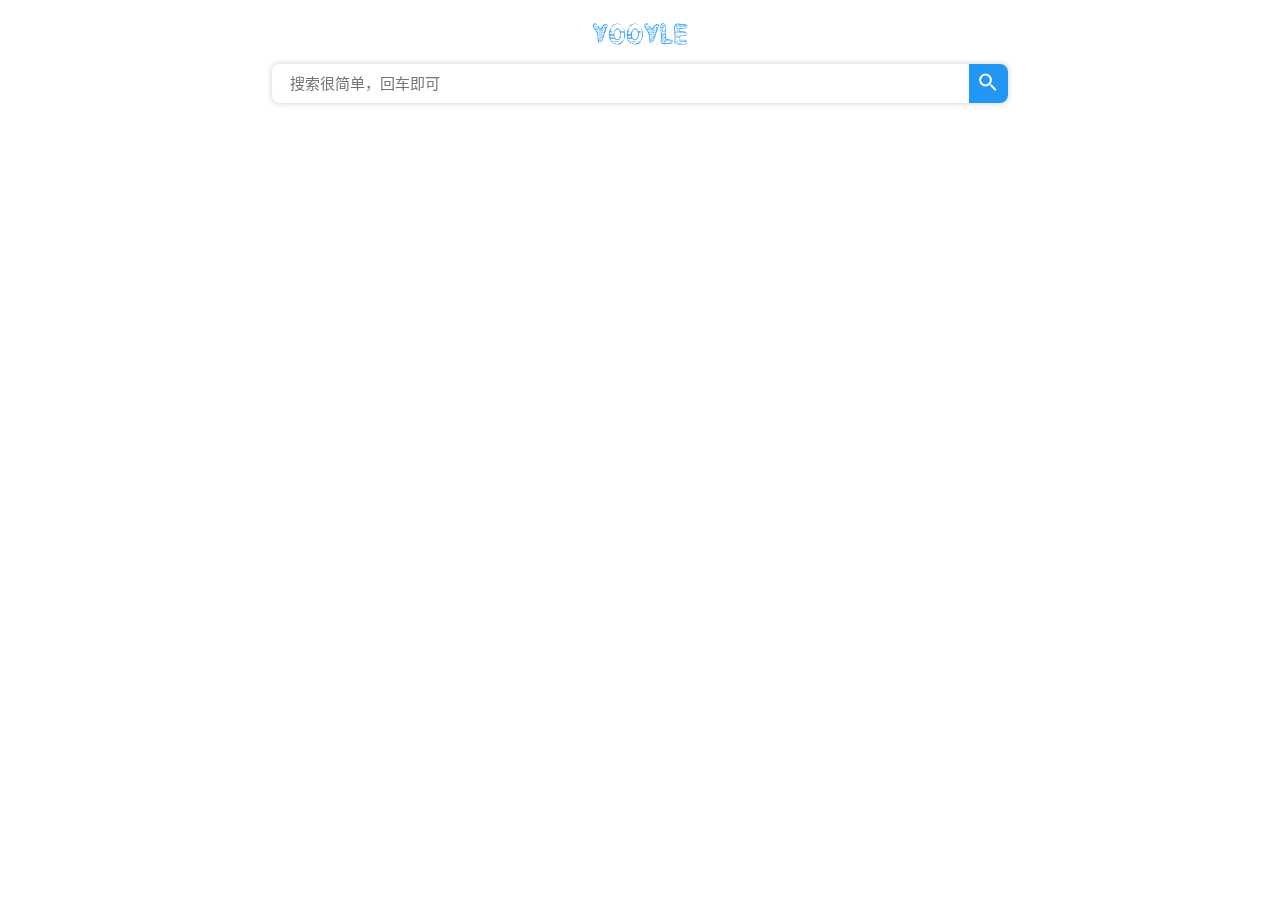
<file: search.html>
<!DOCTYPE html>
<html lang="zh-CN">
<head>
    <meta charset="utf-8">
    <meta name="viewport" content="width=device-width, user-scalable=no, initial-scale=1.0, maximum-scale=1.0, minimum-scale=1.0">
    <link rel="shortcut icon" href="./favicon.ico"/>
    <title>Yooyle</title>
    <link href="./css/style.css" rel="stylesheet">
    <link href="./css/search_loading.css" rel="stylesheet">
    <link href="./css/search.css" rel="stylesheet">
</head>
<body>
    <div id="app" @click="sug = false">
        <div class="container center">
            <div class="logo center"></div>
            <form action="#" method="get" class="valign">
                <input type="text" name="query" placeholder="搜索很简单，回车即可" autocomplete="off" :class="{sug_show_input:sug}" v-model="text" @keyup="get_sug(text)"/>
                <button type="submit" :class="{sug_show_button:sug}" ref="form">
                </button>
            </form>
            <transition name="fade">
                <div class="sug" v-if="sug">
                    <div v-for="(t, i) in sug" v-text="t" v-if="i < 6" @click="text = t; window.location.href='?query='+t"></div>
                </div>
            </transition>
            <div class="results" v-if="!loading">
                <div v-for="(item, type) in results">
                    <div class="card" v-for="item in item" v-if="item.title && item.description && item.link">
                        <div class="headline">
                            <a target="_blank" :href="item.link" :title="item.title">
                                <div v-text="item.title"></div>
                                <span v-text="item.link"></span>
                            </a>
                        </div>
                        <div class="divider"></div>
                        <div class="content">
                            <div v-text="item.description"></div>
                            <div v-text="type"></div>
                        </div>
                    </div>
                </div>
                <button class="btn" :disabled="page <= 1" @click="page -= 1; search(text)">上一页</button>
                <button class="btn right" @click="page += 1; search(text)">下一页</button>
            </div>
            <div class="footer" v-if="!loading"></div>
            <div class="loading_page" v-if="loading">
                <div class="loading_box">
                    <div class="loader">
                        <div class="box">
                            <div class="circle"></div>
                        </div>
                        <div class="box">
                            <div class="circle"></div>
                        </div>
                        <div class="box">
                            <div class="circle"></div>
                        </div>
                        <div class="box">
                            <div class="circle"></div>
                        </div>
                        <div class="box">
                            <div class="circle"></div>
                        </div>
                        <div class="box">
                            <div class="circle"></div>
                        </div>
                    </div>
                    <p>正在加载</p>
                </div>
            </div>
        </div>
    </div>
    <script src="./js/vue@2.6.10.min.js"></script>
    <script src="./js/iscroll@5.2.0.min.js"></script>
    <script src="./js/search.js"></script>
</body>
</html>
</file>
<file: css/style.css>
.center {
    display: block!important;
    margin-right: auto!important;
    margin-left: auto!important;
}
.valign {
    position: relative;
    display: flex;
    align-items: center;
}
</file>
<file: css/search_loading.css>
.loading_page {
    margin: 0;
    display: flex;
    align-items: center;
    width: 100%;
    height: calc(100vh - 118px);
}
.loading_box {
    margin: 0 auto;
}
.loader {
    margin: 0 auto;
    position: relative;
    width: 36px;
    height: 36px;
}
.loading_page p {
    margin: 16px auto;
    font-size: 18px;
    text-align: center;
    display: none;
}
@keyframes opacity-keyframe {
    0%,74.72706% {
        opacity:1;
        animation-timing-function:step-start
    }
    74.75029%,100% {
        opacity:0;
        animation-timing-function:step-start
    }
}
.box {
    position:absolute;
    width:36px;
    height:36px;
    opacity:0;
    animation-name:opacity-keyframe;
    animation-iteration-count:infinite;
    animation-duration:4.305s
}
.circle {
    position:absolute;
    width:36px;
    height:36px;
    transform:rotate(225deg);
    animation-iteration-count:infinite;
    animation-duration:4.305s
}
.circle:after {
    content:'';
    position:absolute;
    width:5px;
    height:5px;
    border-radius:100%;
    background:rgb(33, 150, 243);
}
@keyframes e1r {
    0% {
        animation-timing-function:cubic-bezier(.02,.33,.38,.77);
        transform:rotate(-110deg)
    }
    10.05807% {
        animation-timing-function:cubic-bezier(0,0,1,1);
        transform:rotate(10deg)
    }
    27.87456% {
        animation-timing-function:cubic-bezier(.57,.17,.95,.75);
        transform:rotate(93deg)
    }
    37.56098% {
        animation-timing-function:cubic-bezier(0,.19,.07,.72);
        transform:rotate(205deg)
    }
    46.8525% {
        animation-timing-function:cubic-bezier(0,0,1,1);
        transform:rotate(357deg)
    }
    64.64576% {
        animation-timing-function:cubic-bezier(0,0,.95,.37);
        transform:rotate(439deg)
    }
    74.72706%,100% {
        transform:rotate(585deg);
        animation-timing-function:cubic-bezier(.13,.21,.1,.7)
    }
}
.box:nth-child(1) {
    animation-delay:0ms;
}
.box:nth-child(1) .circle {
    animation-name:e1r;
    animation-delay:0ms;
}
@keyframes e2r {
    0% {
        animation-timing-function:cubic-bezier(.02,.33,.38,.77);
        transform:rotate(-116deg)
    }
    10.05807% {
        animation-timing-function:cubic-bezier(0,0,1,1);
        transform:rotate(4deg)
    }
    27.87456% {
        animation-timing-function:cubic-bezier(.57,.17,.95,.75);
        transform:rotate(87deg)
    }
    37.56098% {
        animation-timing-function:cubic-bezier(0,.19,.07,.72);
        transform:rotate(199deg)
    }
    46.8525% {
        animation-timing-function:cubic-bezier(0,0,1,1);
        transform:rotate(351deg)
    }
    64.64576% {
        animation-timing-function:cubic-bezier(0,0,.95,.37);
        transform:rotate(433deg)
    }
    74.72706%,100% {
        transform:rotate(579deg);
        animation-timing-function:cubic-bezier(.13,.21,.1,.7)
    }
}
.box:nth-child(2) {
    animation-delay:167ms
}
.box:nth-child(2) .circle {
    animation-name:e2r;
    animation-delay:167ms
}
@keyframes e3r {
    0% {
        animation-timing-function:cubic-bezier(.02,.33,.38,.77);
        transform:rotate(-122deg)
    }
    10.05807% {
        animation-timing-function:cubic-bezier(0,0,1,1);
        transform:rotate(-2deg)
    }
    27.87456% {
        animation-timing-function:cubic-bezier(.57,.17,.95,.75);
        transform:rotate(81deg)
    }
    37.56098% {
        animation-timing-function:cubic-bezier(0,.19,.07,.72);
        transform:rotate(193deg)
    }
    46.8525% {
        animation-timing-function:cubic-bezier(0,0,1,1);
        transform:rotate(345deg)
    }
    64.64576% {
        animation-timing-function:cubic-bezier(0,0,.95,.37);
        transform:rotate(427deg)
    }
    74.72706%,100% {
        transform:rotate(573deg);
        animation-timing-function:cubic-bezier(.13,.21,.1,.7)
    }
}
.box:nth-child(3) {
    animation-delay:334ms
}
.box:nth-child(3) .circle {
    animation-name:e3r;
    animation-delay:334ms
}
@keyframes e4r {
    0% {
        animation-timing-function:cubic-bezier(.02,.33,.38,.77);
        transform:rotate(-128deg)
    }
    10.05807% {
        animation-timing-function:cubic-bezier(0,0,1,1);
        transform:rotate(-8deg)
    }
    27.87456% {
        animation-timing-function:cubic-bezier(.57,.17,.95,.75);
        transform:rotate(75deg)
    }
    37.56098% {
        animation-timing-function:cubic-bezier(0,.19,.07,.72);
        transform:rotate(187deg)
    }
    46.8525% {
        animation-timing-function:cubic-bezier(0,0,1,1);
        transform:rotate(339deg)
    }
    64.64576% {
        animation-timing-function:cubic-bezier(0,0,.95,.37);
        transform:rotate(421deg)
    }
    74.72706%,100% {
        transform:rotate(567deg);
        animation-timing-function:cubic-bezier(.13,.21,.1,.7)
    }
}
.box:nth-child(4) {
    animation-delay:501ms
}
.box:nth-child(4) .circle {
    animation-name:e4r;
    animation-delay:501ms
}
@keyframes e5r {
    0% {
        animation-timing-function:cubic-bezier(.02,.33,.38,.77);
        transform:rotate(-134deg)
    }
    10.05807% {
        animation-timing-function:cubic-bezier(0,0,1,1);
        transform:rotate(-14deg)
    }
    27.87456% {
        animation-timing-function:cubic-bezier(.57,.17,.95,.75);
        transform:rotate(69deg)
    }
    37.56098% {
        animation-timing-function:cubic-bezier(0,.19,.07,.72);
        transform:rotate(181deg)
    }
    46.8525% {
        animation-timing-function:cubic-bezier(0,0,1,1);
        transform:rotate(333deg)
    }
    64.64576% {
        animation-timing-function:cubic-bezier(0,0,.95,.37);
        transform:rotate(415deg)
    }
    74.72706%,100% {
        transform:rotate(561deg);
        animation-timing-function:cubic-bezier(.13,.21,.1,.7)
    }
}
.box:nth-child(5) {
    animation-delay:668ms
}
.box:nth-child(5) .circle {
    animation-name:e5r;
    animation-delay:668ms
}
@keyframes e6r {
    0% {
        animation-timing-function:cubic-bezier(.02,.33,.38,.77);
        transform:rotate(-140deg)
    }
    10.05807% {
        animation-timing-function:cubic-bezier(0,0,1,1);
        transform:rotate(-20deg)
    }
    27.87456% {
        animation-timing-function:cubic-bezier(.57,.17,.95,.75);
        transform:rotate(63deg)
    }
    37.56098% {
        animation-timing-function:cubic-bezier(0,.19,.07,.72);
        transform:rotate(175deg)
    }
    46.8525% {
        animation-timing-function:cubic-bezier(0,0,1,1);
        transform:rotate(327deg)
    }
    64.64576% {
        animation-timing-function:cubic-bezier(0,0,.95,.37);
        transform:rotate(409deg)
    }
    74.72706%,100% {
        transform:rotate(555deg);
        animation-timing-function:cubic-bezier(.13,.21,.1,.7)
    }
}
.box:nth-child(6) {
    animation-delay:835ms
}
.box:nth-child(6) .circle {
    animation-name:e6r;
    animation-delay:835ms
}
</file>
<file: css/search.css>
* {
    padding: 0;
    margin: 0;
    outline: none;
    -webkit-tap-highlight-color: transparent;
}
html, body {
    width: 100%;
    height: 100%;
    position: relative;
    color: #777777;
    overflow: hidden;
    background: #FFFFFF;
    font-weight: 300;
    font-family: 'Noto Sans SC Sliced', PingFangSC-Light, Microsoft YaHei UI, Microsoft YaHei, helvetica, sans-serif;
}
.iScrollVerticalScrollbar {
    width: 6px!important;
    right: 0px!important;
}
.iScrollIndicator {
    background: rgba(0, 0, 0, 0.2)!important;
}
#app {
    position: relative;
    width: 100%;
    height: 100%;
    overflow: hidden;
}
.container {
    width: 96%;
    max-width: 736px;
    touch-action: none;
}
.logo {
    position: relative;
    width: 100px;
    height: 40px;
    margin: 14px 0 4px 0;
    background: url(../icon/logo.png) no-repeat center/cover;
}
form, input, button {
    padding: 0;
    margin: 0;
    border: none;
    outline: none;
    background: none;
}
form {
    width: 100%;
    height: 39px;
    margin: 10px 0;
}
input {
    width: 100%;
    height: 100%;
    font-size: 15px;
    transition: 0.1s all linear;
    border-radius: 8px;
    box-shadow: 0 0 6px #ccc;
    padding-left: 18px;
    padding-right: 57px;
}
input:hover {
    cursor: pointer;
}
input:focus {
    cursor: text;
}
form button {
    position: absolute;
    top: 0;
    right: 0;
    height: 100%;
    width: 39px;
    transition: 0.1s all linear;
    border-radius: 0px 8px 8px 0px;
    background-color: rgb(33, 150, 243);
    background-image: url('data:image/svg+xml,\00003csvg height="39px" width="39px" xmlns="http://www.w3.org/2000/svg">\00003cg fill="none" stroke="%23fff">\00003cellipse cx="16.5" cy="16" rx="5.4" ry="5.4" stroke-width="2px">\00003c/ellipse>\00003cpath d="M22 21.3l4.3 4.3" stroke-linecap="round" stroke-width="2px">\00003c/path>\00003c/g>\00003c/svg>');
}
form button:hover {
    cursor: pointer;
}
.sug_show_input {
    border-radius: 8px 8px 0px 0px;
}
.sug_show_button {
    border-radius: 0px 8px 0px 0px;
}
.sug {
    background-color: #FFFFFF;
    width: 100%;
    box-shadow: 0px 3px 6px #ccc;
    position: absolute;
    top: 90px;
    z-index: 1000;
    border-radius: 0px 0px 8px 8px;
}
.sug div {
    font-size: 14px;
    transition: 0.1s all linear;
    padding: 8px 18px;
    cursor: pointer;
}
.sug div:last-child {
    border-radius: 0px 0px 8px 8px;
}
.sug div:hover {
    background: rgb(33, 150, 243);
    color: #fff;
}
.results {
    margin-top: 20px 0;
}
.card {
    background-color: #fff;
    margin-bottom: 10px;
    box-shadow: 0 0px 6px rgba(32, 33, 36, 0.28);
    border-radius: 8px;
}
.card > *:last-child {
    border-bottom-left-radius: 8px;
    border-bottom-right-radius: 8px;
}
.card .headline {
    padding: 12px 16px 12px;
}
.card .headline a {
    text-decoration: none;
}
.card .headline a div {
    color: #1967D2;
    font-size: 16px;
    line-height: 20px;
    white-space: pre-line;
    word-wrap: break-word;
}
.card .headline a span {
    color: rgba(0,102,33,1);
    font-size: 14px;
    line-height: 20px;
    white-space: pre-line;
    word-wrap: break-word;
}
.card .headline a:hover {
    text-decoration: underline;
}
.card .divider {
    height: 1px;
    background-color: #dfe1e5;
    margin: 0 16px;
}
.card .content {
    padding: 12px 16px 12px;
}
.card .content div:first-child {
    color: #202124;
    font-size: 14px;
    line-height: 20px;
    white-space: pre-line;
    word-wrap: break-word;
}
.card .content div:last-child {
    position: relative;
    font-size: 14px;
    line-height: 20px;
    text-align: end;
}
.results .btn {
    position: relative;
    display: inline-block;
    color: rgb(33, 150, 243)!important;
    min-width: 88px;
    height: 36px;
    -webkit-box-sizing: border-box;
    box-sizing: border-box;
    padding: 0 16px;
    margin: 0;
    overflow: hidden;
    font-size: 14px;
    font-weight: 500;
    line-height: 36px;
    color: inherit;
    text-align: center;
    text-decoration: none;
    text-transform: uppercase;
    letter-spacing: .04em;
    white-space: nowrap;
    vertical-align: middle;
    -ms-touch-action: manipulation;
    touch-action: manipulation;
    cursor: pointer;
    zoom: 1;
    -webkit-user-select: none;
    -moz-user-select: none;
    -ms-user-select: none;
    user-select: none;
    background: 0 0;
    border: none;
    border-radius: 2px;
    outline: 0;
    -webkit-transition: all .2s cubic-bezier(.4,0,.2,1),-webkit-box-shadow .2s cubic-bezier(.4,0,1,1);
    transition: all .2s cubic-bezier(.4,0,.2,1),-webkit-box-shadow .2s cubic-bezier(.4,0,1,1);
    transition: all .2s cubic-bezier(.4,0,.2,1),box-shadow .2s cubic-bezier(.4,0,1,1);
    transition: all .2s cubic-bezier(.4,0,.2,1),box-shadow .2s cubic-bezier(.4,0,1,1),-webkit-box-shadow .2s cubic-bezier(.4,0,1,1);
    will-change: box-shadow;
    -webkit-user-drag: none;
}
.results .btn.right {
    position: absolute;
    right: 0;
}
.results .btn:hover {
    background-color: rgba(0, 0, 0, 0.1);
}
.results .btn:active {
    background-color: rgba(0, 0, 0, 0.165);
}
.results .btn[disabled] {
    color: inherit!important;
}
.results .btn[disabled]:hover {
    background-color: transparent!important;
}
.results .btn[disabled]:active {
    background-color: transparent!important;
}
.footer {
    margin-top: 40px;
    text-align: center;
    height: 20px;
}
.fade-enter-active, .fade-leave-active {
    transition: opacity .3s;
}
.fade-enter, .fade-leave-to{
    opacity: 0;
}
</file>
